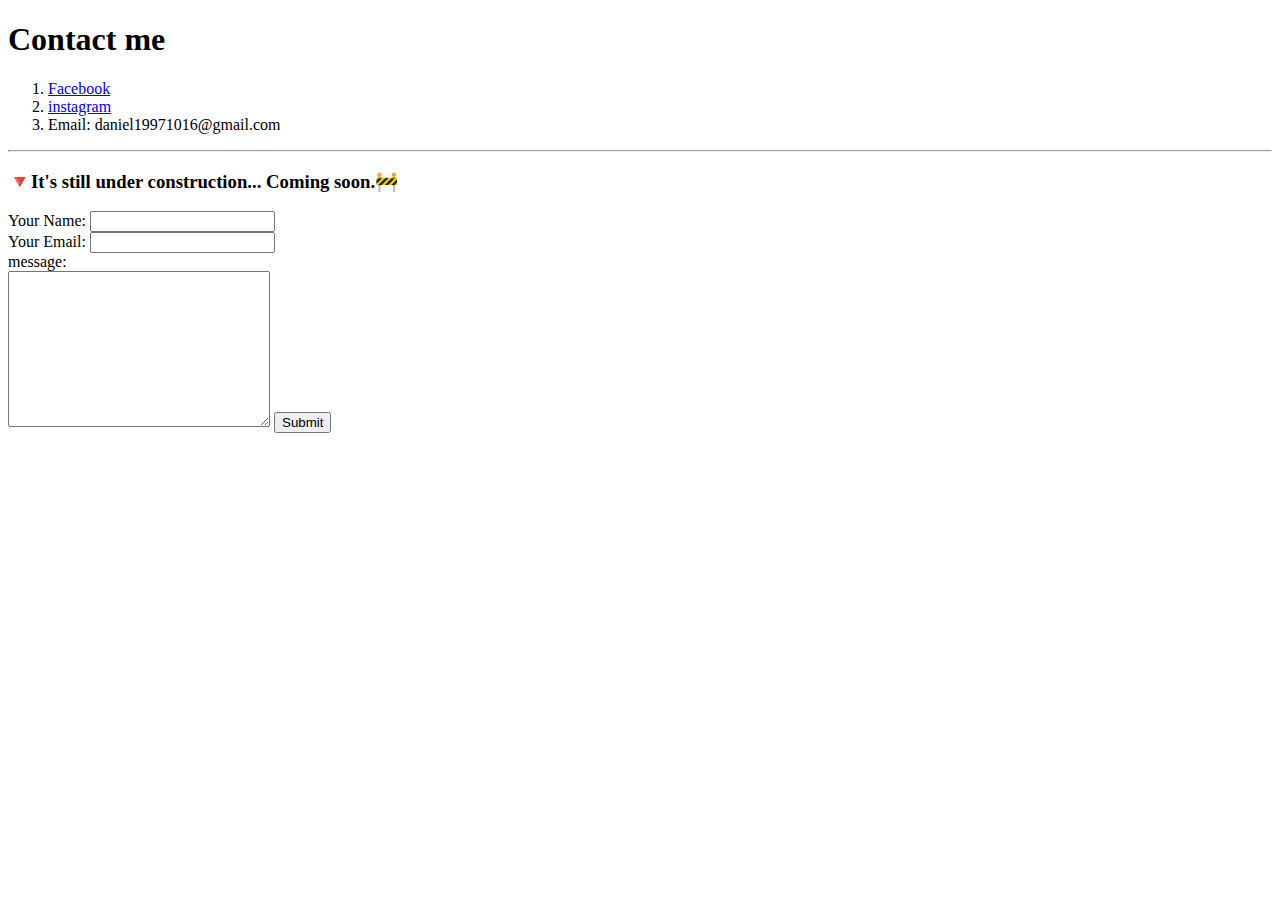
<file: contact_me.html>
<!DOCTYPE html>
<html lang="en" dir="ltr">
  <head>
    <meta charset="utf-8">
    <title>Contact Me!</title>
  </head>
  <body>
    <h1>Contact me</h1>
    <ol>
      <li><a href="https://www.facebook.com/daniel.kao.50/">Facebook</a></li>
      <li><a href="https://www.instagram.com/daniel_newheart/">instagram</a></li>
      <li>Email: daniel19971016@gmail.com</li>
    </ol>
    <hr>
    <h3>
      🔻It's still under construction... Coming soon.🚧
    </h3>
    <form action="mailto:daniel19971016@gamil.com" method="post" enctype='text/plain'>
      <label>Your Name:</label>
      <input type="text" name="name" value=""><br>
      <label>Your Email:</label>
      <input type="email" name="email" value=""><br>
      <label>message:</label><br>
      <textarea name="message" rows="10" cols="30"></textarea>
      <input type="submit" name="">
    </form>
  </body>
</html>
</file>
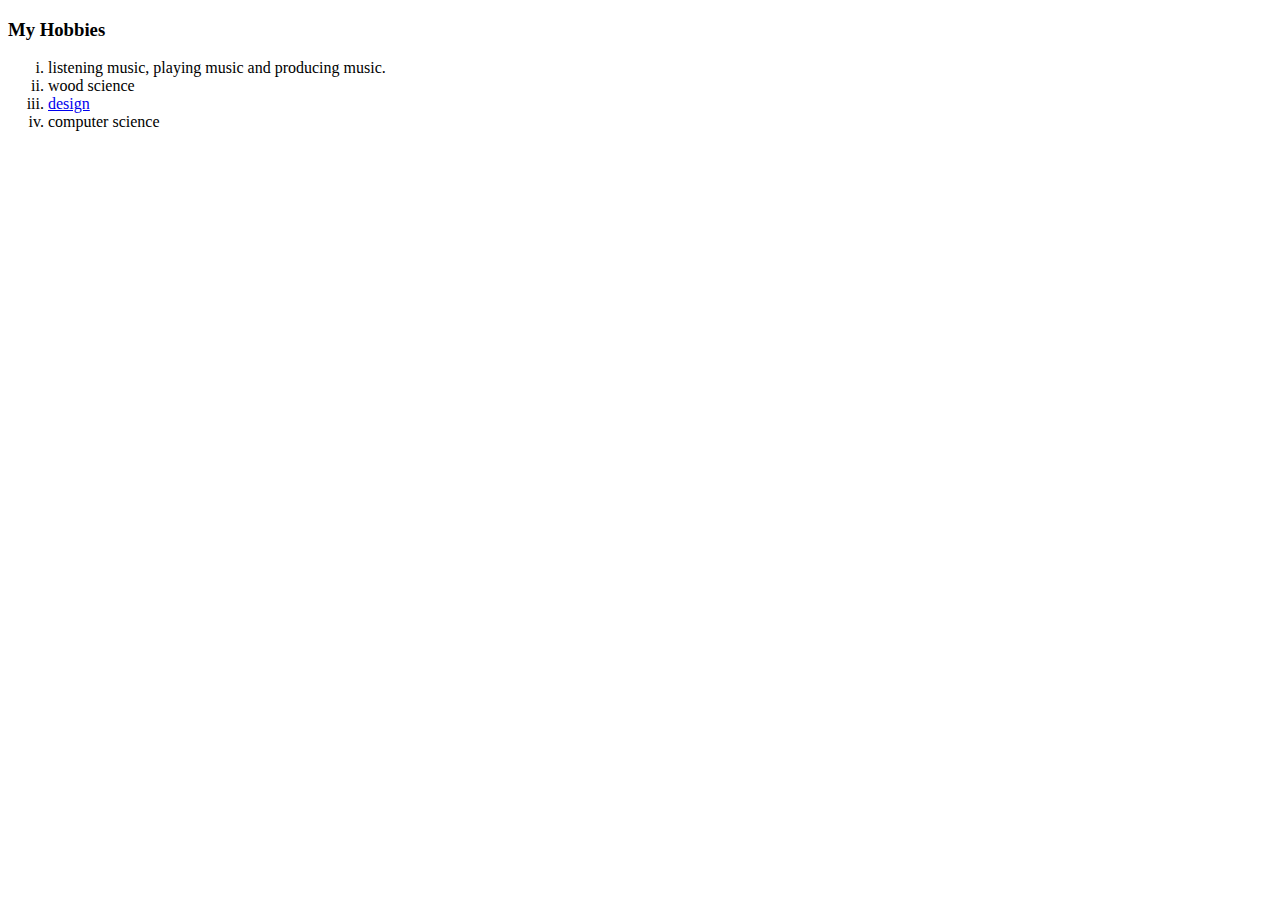
<file: my_hobbies.html>
<!DOCTYPE html>
<html lang="en" dir="ltr">
  <head>
    <meta charset="utf-8">
    <title>daniel's hobbies</title>
  </head>
  <body>
    <h3>My Hobbies</h3>
    <ol type=i>
      <li>listening music, playing music and producing music.</li>
      <li>wood science</li>
      <li><a href="https://www.instagram.com/newheartdesign/">design</a></li>
      <li>computer science</li>
    </ol>
  </body>
</html>
</file>
